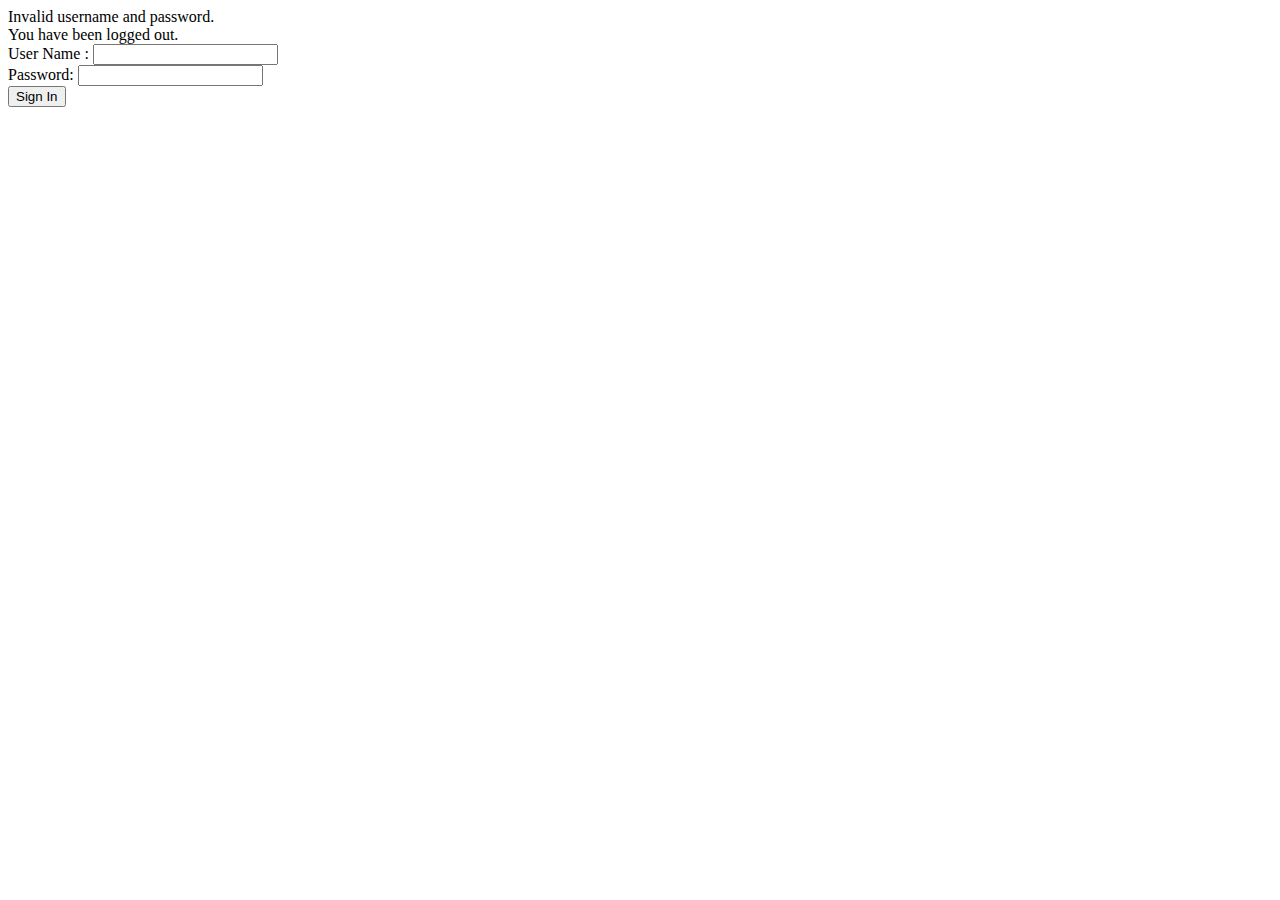
<file: src/main/resources/templates/login.html>
<!DOCTYPE html>
<html xmlns="http://www.w3.org/1999/xhtml" xmlns:th="http://www.thymeleaf.org"
      xmlns:sec="http://www.thymeleaf.org/thymeleaf-extras-springsecurity3">
    <head>
        <title>Spring Security Example </title>
    </head>
    <body>
        <div th:if="${param.error}">
            Invalid username and password.
        </div>
        <div th:if="${param.logout}">
            You have been logged out.
        </div>
        <form th:action="@{/login}" method="post">
            <div><label> User Name : <input type="text" name="username"/> </label></div>
            <div><label> Password: <input type="password" name="password"/> </label></div>
            <div><input type="submit" value="Sign In"/></div>
        </form>
    </body>
</html>
</file>
